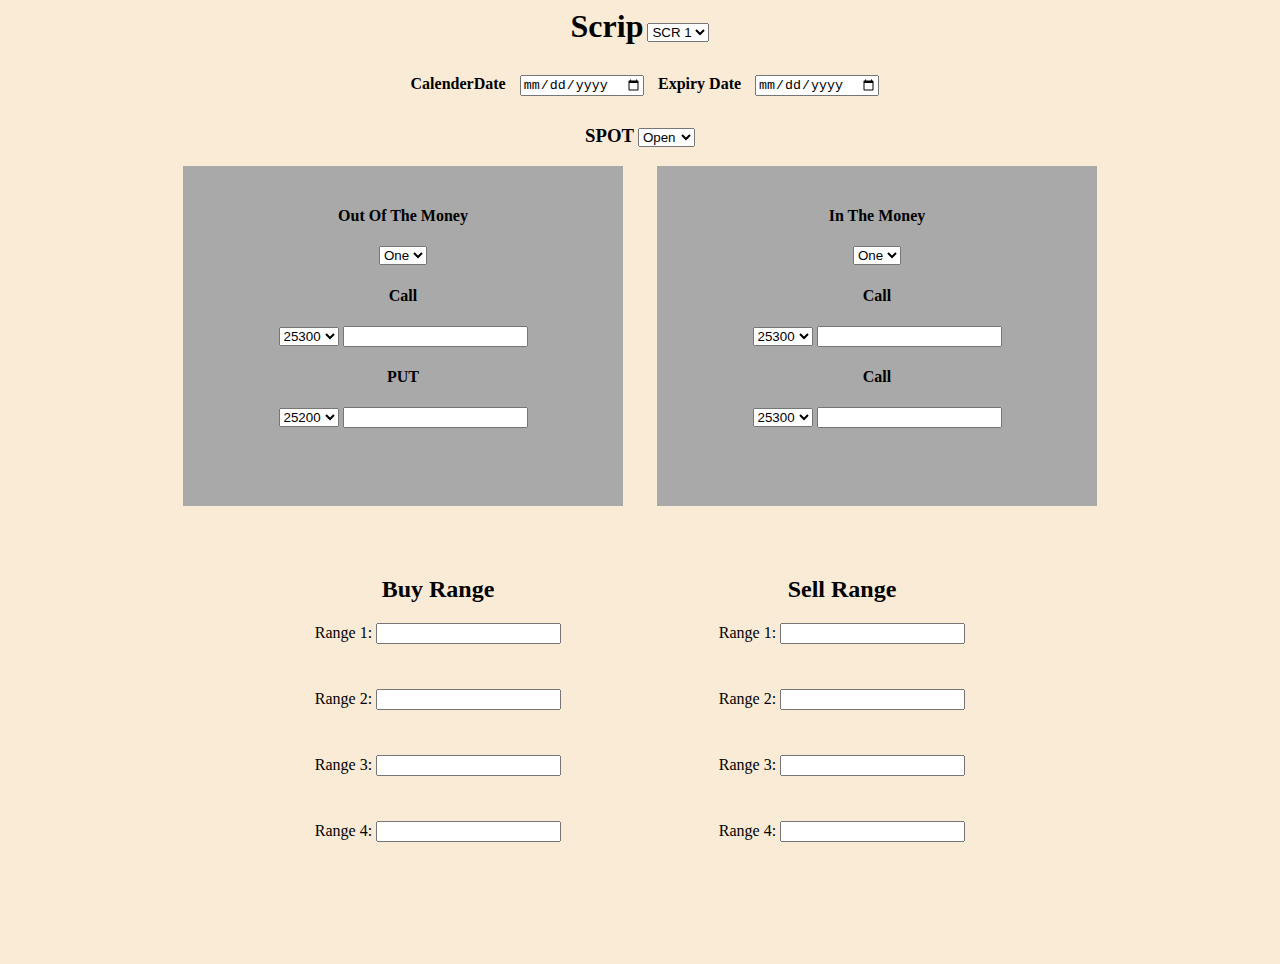
<file: CSS/Anandhu/Sample.html>
<!DOCTYPE html>
<html lang="en">
<head>
    
    <title>Master Sheet</title>
</head>
<body><link rel="stylesheet" href="Sample.css">
    <center>
    <h1 id="SCR">Scrip</h1>
<div id="SelectOption">
<select id="SCR option">
    <option>SCR 1</option>
    <option>SCR 2</option>
    <option>SCR 3</option>
    <option>SCR 4</option>
</select>
</div>
<div id="CalendarBox">
<h4 id="CalDate">CalenderDate</h4>
<input id="CalenderDate" type="date">
<h4 id="ExDate">Expiry Date</h4>
<input id="ExpiryDate" type="date">
</div>
<div id="spot">
    <h3 id="SP">SPOT</h3>
    <select>
        <option>Open</option>
        <option>High</option>
        <option>Low</option>
        <option>Close</option>
    </select>
</div>
    <div id="Main">
    <div id="Box1">
        
    <div id="first">
        <h4 id="OTM">Out Of The Money</h4>
        <select>
            <option>One</option>
            <option>Two</option>
        </select>
    </div>
    
    <div id="second">
        <h4 id="Cl">Call</h4>
        <select>
            <option>25300</option>
            <option>25300</option>
        </select>
        <input type="text" id="Select call">
    </div>
    
    <div id="third">
        <h4 id="PT">PUT</h4>
        <select>
            <option>25200</option>
            <option>25200</option>
            
        </select>
        <input type="text" id="Select put">
        
    </div>
    </div>


    <div id="Box2">
           <div id="Box2 first">
            <h4 id="INM">In The Money</h4>
            <select>
                <option>One</option>
                <option>Two</option>
            </select>
        </div>
        <div id="Box2 second">
            <h4 id="Cl2">Call</h4>
            <select>
                <option>25300</option>
                <option>25300</option>
            </select>
            <input type="text" id="Select call">
        </div>
        <div id="Box3 third">
            <h4 id="PT2">Call</h4>
            <select>
                <option>25300</option>
                <option>25300</option>
            </select>
            <input type="text" id="Select call">
        </div>
    </div>
</div>
    
<div class="Buy-container">
    <h2>Buy Range</h2>
    <div class="Buy-box">
        <label for="range1">Range 1:</label>
        <input type="text" id="range1" name="range1">
        <div class="space-box"></div>
    </div>
    <div class="Buy-box">
        <label for="range2">Range 2:</label>
        <input type="text" id="range2" name="range2">
        <div class="space-box"></div>
    </div>
    <div class="Buy-box">
        <label for="range3">Range 3:</label>
        <input type="text" id="range3" name="range3">
        <div class="space-box"></div>
    </div>
    <div class="Buy-box">
        <label for="range4">Range 4:</label>
        <input type="text" id="range4" name="range4">
        <div class="space-box"></div>
    </div>

</div>
<div class="Sell-container">
    <h2>Sell Range</h2>
    <div class="Sell-box">
        <label for="Sell-range1">Range 1:</label>
        <input type="text" id="Sell-range1" name="range1">
        <div class="space-box"></div>
    </div>
    <div class="Sell-box">
        <label for="range2">Range 2:</label>
        <input type="text" id="Sell-range2" name="range2">
        <div class="space-box"></div>
    </div>
    <div class="Sell-box">
        <label for="range3">Range 3:</label>
        <input type="text" id="Sell-range3" name="range3">
        <div class="space-box"></div>
    </div>
    <div class="Sell-box">
        <label for="range4">Range 4:</label>
        <input type="text" id="Sell-range4" name="range4">
        <div class="space-box"></div>
    </div>
</center>
</body>
</html>
</file>
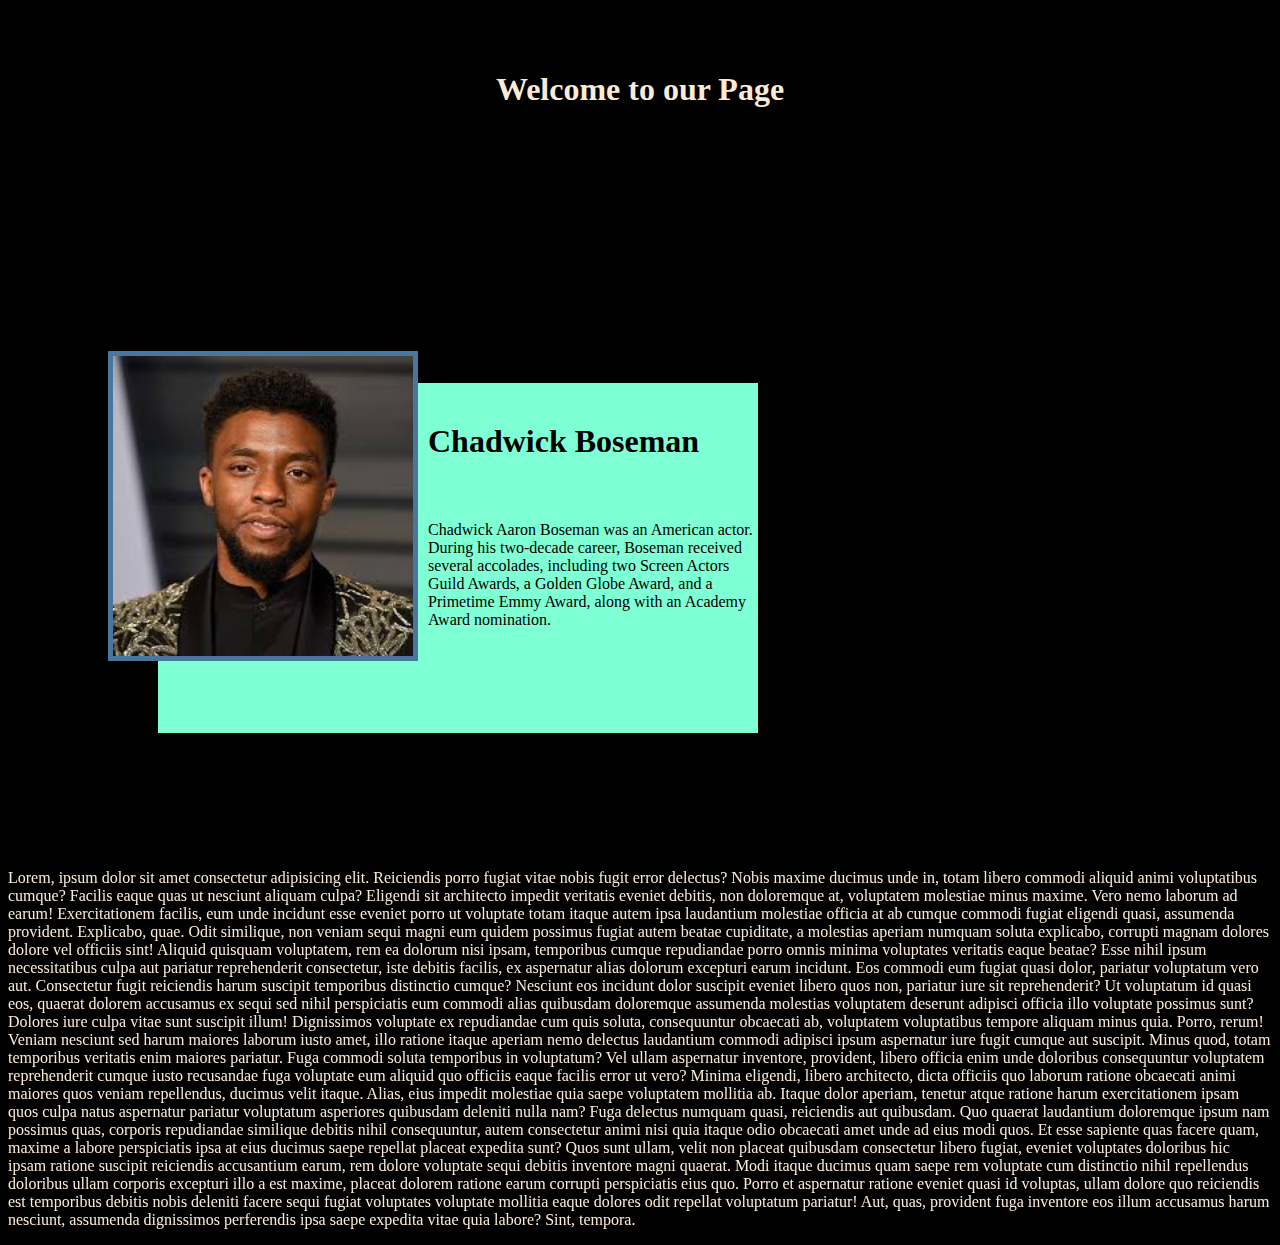
<file: CSS/Shoe/Position/Celebrity.html>
<!DOCTYPE html>
<html lang="en">
    
<head>
    <title>Celebrity</title>
</head>
<link rel="stylesheet" href="style.css">
<body>
    <div><nav>
        <h1 class="header">
            Welcome to our Page
        </h1></nav>
    </div>
    <div class="one">
    <img src="[data-uri]">    
    </div>
    <div class="two">
        <h1 style="padding-left: 270px; padding-top: 40px;"> Chadwick Boseman </h1>
    <p>
        Chadwick Aaron Boseman was an American actor. During his two-decade career, Boseman received several accolades, including two Screen Actors Guild Awards, a Golden Globe Award, and a Primetime Emmy Award, along with an Academy Award nomination.
    </p>
    </div>
    <div class="three">
        <p class="Para">
            Lorem, ipsum dolor sit amet consectetur adipisicing elit. Reiciendis porro fugiat vitae nobis fugit error delectus? Nobis maxime ducimus unde in, totam libero commodi aliquid animi voluptatibus cumque? Facilis eaque quas ut nesciunt aliquam culpa? Eligendi sit architecto impedit veritatis eveniet debitis, non doloremque at, voluptatem molestiae minus maxime. Vero nemo laborum ad earum! Exercitationem facilis, eum unde incidunt esse eveniet porro ut voluptate totam itaque autem ipsa laudantium molestiae officia at ab cumque commodi fugiat eligendi quasi, assumenda provident. Explicabo, quae. Odit similique, non veniam sequi magni eum quidem possimus fugiat autem beatae cupiditate, a molestias aperiam numquam soluta explicabo, corrupti magnam dolores dolore vel officiis sint! Aliquid quisquam voluptatem, rem ea dolorum nisi ipsam, temporibus cumque repudiandae porro omnis minima voluptates veritatis eaque beatae? Esse nihil ipsum necessitatibus culpa aut pariatur reprehenderit consectetur, iste debitis facilis, ex aspernatur alias dolorum excepturi earum incidunt. Eos commodi eum fugiat quasi dolor, pariatur voluptatum vero aut. Consectetur fugit reiciendis harum suscipit temporibus distinctio cumque? Nesciunt eos incidunt dolor suscipit eveniet libero quos non, pariatur iure sit reprehenderit? Ut voluptatum id quasi eos, quaerat dolorem accusamus ex sequi sed nihil perspiciatis eum commodi alias quibusdam doloremque assumenda molestias voluptatem deserunt adipisci officia illo voluptate possimus sunt? Dolores iure culpa vitae sunt suscipit illum! Dignissimos voluptate ex repudiandae cum quis soluta, consequuntur obcaecati ab, voluptatem voluptatibus tempore aliquam minus quia. Porro, rerum! Veniam nesciunt sed harum maiores laborum iusto amet, illo ratione itaque aperiam nemo delectus laudantium commodi adipisci ipsum aspernatur iure fugit cumque aut suscipit. Minus quod, totam temporibus veritatis enim maiores pariatur. Fuga commodi soluta temporibus in voluptatum? Vel ullam aspernatur inventore, provident, libero officia enim unde doloribus consequuntur voluptatem reprehenderit cumque iusto recusandae fuga voluptate eum aliquid quo officiis eaque facilis error ut vero? Minima eligendi, libero architecto, dicta officiis quo laborum ratione obcaecati animi maiores quos veniam repellendus, ducimus velit itaque. Alias, eius impedit molestiae quia saepe voluptatem mollitia ab. Itaque dolor aperiam, tenetur atque ratione harum exercitationem ipsam quos culpa natus aspernatur pariatur voluptatum asperiores quibusdam deleniti nulla nam? Fuga delectus numquam quasi, reiciendis aut quibusdam. Quo quaerat laudantium doloremque ipsum nam possimus quas, corporis repudiandae similique debitis nihil consequuntur, autem consectetur animi nisi quia itaque odio obcaecati amet unde ad eius modi quos. Et esse sapiente quas facere quam, maxime a labore perspiciatis ipsa at eius ducimus saepe repellat placeat expedita sunt? Quos sunt ullam, velit non placeat quibusdam consectetur libero fugiat, eveniet voluptates doloribus hic ipsam ratione suscipit reiciendis accusantium earum, rem dolore voluptate sequi debitis inventore magni quaerat. Modi itaque ducimus quam saepe rem voluptate cum distinctio nihil repellendus doloribus ullam corporis excepturi illo a est maxime, placeat dolorem ratione earum corrupti perspiciatis eius quo. Porro et aspernatur ratione eveniet quasi id voluptas, ullam dolore quo reiciendis est temporibus debitis nobis deleniti facere sequi fugiat voluptates voluptate mollitia eaque dolores odit repellat voluptatum pariatur! Aut, quas, provident fuga inventore eos illum accusamus harum nesciunt, assumenda dignissimos perferendis ipsa saepe expedita vitae quia labore? Sint, tempora.
        </p>
    </div>
</body>
</html>
</file>
<file: CSS/Anandhu/Sample.css>
#SP{
    display: inline-block;
    
}
body{
    background-color: antiquewhite;
}

#SCR,#SCR option,#SelectOption{
    display: inline;
}
#Box1{
    background-color:darkgrey;
    padding: 20px;
    display: inline-block;
    height: 300px;
    width: 400px;
}
#Box2{
    background-color: darkgrey;
    padding: 20px;
    display: inline-block;
    margin-left: 30px;
    height: 300px;
    width: 400px;
}
#CalendarBox{
    margin-top: 20px;
    padding: 10px;
}
#ExDate,#CalDate{
    display: inline;
    padding: 10px;
}

.Buy-container {
    display: inline-block;
    width: 400px;
    margin-top: 50px;
}
.Buy-box {
    margin-bottom: 20px;
    
}
.space-box {
    width:240px;
    height: 25px;
    margin-bottom: 20px;
}
.Sell-container{
    display: inline-block;
    width: 400px;
    height: 400px;
}
</file>
<file: CSS/Shoe/Position/style.css>
html{
    margin: 0;
    background-color: black;

}
nav{
    background-color: black;
    height: 150px;
    text-align: center;
}
div{
    position: sticky;
    top: 0px;
    z-index: 3;
}
.header{
    padding-top: 50px;
    color: antiquewhite;
}

.one{
    background-color: bisque;
    height: 300px;
    width: 300px;
    position: relative;
    top: 180px;
    left: 100px;
    z-index: 2;
    border-color: rgb(73, 118, 158);
    border-width: 5px;
    border-style: solid;
}
.two{
    background-color: aquamarine;
    height: 350px;
    width: 600px;
    position: relative;
    left: 150px;
    top: -120px;
    z-index: 1;
}
img{
    height: 300px;
    width: 300px;
}
p{
    padding-left: 270px;
    padding-top: 40px;
}
.three{

}
.Para{
padding: 0;
color: antiquewhite;
}
</file>
